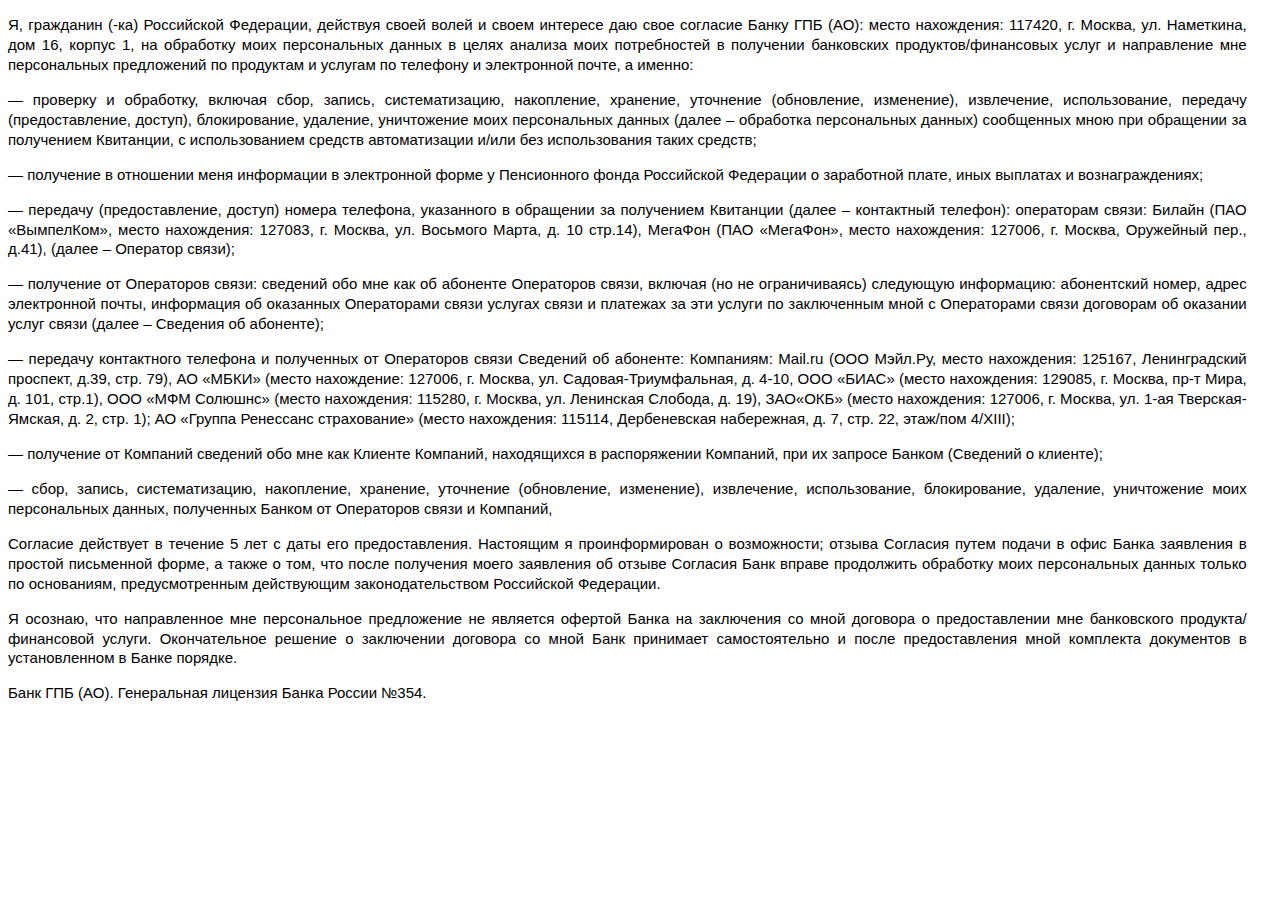
<file: terms/index.html>
<!DOCTYPE html>
<html>
<head>
    <meta http-equiv="Content-Type" content="text/html; charset=UTF-8">
    <meta http-equiv="X-UA-Compatible" content="IE=edge">
    <meta name="viewport" content="width=device-width, initial-scale=1" />
    <title>Условия на обработку моих персональных данных ГПБ (АО)</title>


</head>

<style>
    body {
        font-family: ProximaNova,sans-serif;
        font-size: 15px;
        font-weight: normal;
        font-stretch: normal;
        font-style: normal;
        line-height: 1.33;
        letter-spacing: normal;
    }

    #scroll::-webkit-scrollbar {
        width: 4px;
        background-color: #e9eaf2;
    }
    #scroll::-webkit-scrollbar-thumb {
        border-radius: 4px;
        background-color: #c9ccdb
    }
    #scroll::-webkit-scrollbar-track {
        border-radius: 4px;
        background-color: #e9eaf2;
    }

</style>

<body id="scroll">

<!--<div class="header"><img class="bank-logo" id="bankLogo" src="../img/gazprombank_ru.png"></div>-->

<div style="width: 98%;text-align: justify">
    <p>Я, гражданин (-ка) Российской Федерации, действуя своей волей и своем интересе даю свое согласие Банку ГПБ (АО): место нахождения: 117420, г. Москва, ул. Наметкина, дом 16, корпус 1, на обработку моих персональных данных в целях анализа моих потребностей в получении банковских продуктов/финансовых услуг и направление мне персональных предложений по продуктам и услугам по телефону и электронной почте, а именно:
    </p>
    <p>— проверку и обработку, включая сбор, запись, систематизацию, накопление, хранение, уточнение (обновление, изменение), извлечение, использование, передачу (предоставление, доступ), блокирование, удаление, уничтожение моих персональных данных (далее – обработка персональных данных) сообщенных мною при обращении за получением Квитанции, с использованием средств автоматизации и/или без использования таких средств;
    </p>
    <p>— получение в отношении меня информации в электронной форме у Пенсионного фонда Российской Федерации о заработной плате, иных выплатах и вознаграждениях;
    </p>
    <p> —  передачу (предоставление, доступ) номера телефона, указанного в обращении за получением Квитанции (далее – контактный телефон):  операторам связи: Билайн (ПАО «ВымпелКом», место нахождения: 127083, г. Москва, ул. Восьмого Марта, д. 10 стр.14), МегаФон (ПАО «МегаФон», место нахождения: 127006, г. Москва, Оружейный пер., д.41), (далее – Оператор связи);
    </p>
    <p>— получение от Операторов связи: сведений обо мне как об абоненте Операторов связи, включая (но не ограничиваясь) следующую информацию: абонентский номер, адрес электронной почты, информация об оказанных Операторами связи услугах связи и платежах за эти услуги по заключенным мной с Операторами связи договорам об оказании услуг связи (далее – Сведения об абоненте);
    </p>
    <p>— передачу контактного телефона и полученных от Операторов связи Сведений об абоненте: Компаниям: Mail.ru (ООО Мэйл.Ру, место нахождения: 125167, Ленинградский проспект, д.39, стр. 79), АО «МБКИ» (место нахождение: 127006, г. Москва, ул. Садовая-Триумфальная, д. 4-10, ООО «БИАС» (место нахождения: 129085, г. Москва, пр-т Мира, д. 101, стр.1), ООО «МФМ Солюшнс» (место нахождения: 115280, г. Москва, ул. Ленинская Слобода, д. 19), ЗАО«ОКБ» (место нахождения: 127006, г. Москва, ул. 1-ая Тверская-Ямская, д. 2, стр. 1); АО «Группа Ренессанс страхование» (место нахождения: 115114, Дербеневская набережная, д. 7, стр. 22, этаж/пом 4/XIII);
    </p>
    <p>— получение от Компаний сведений обо мне как Клиенте Компаний, находящихся в распоряжении Компаний, при их запросе Банком (Сведений о клиенте);
    </p>
    <p>— сбор, запись, систематизацию, накопление, хранение, уточнение (обновление, изменение), извлечение, использование, блокирование, удаление, уничтожение моих персональных данных, полученных Банком от Операторов связи и Компаний,
    </p>
    <p>Согласие действует в течение 5 лет с даты его предоставления. Настоящим я проинформирован о возможности; отзыва Согласия путем подачи в офис Банка заявления в простой письменной форме, а также о том, что после получения моего заявления об отзыве Согласия Банк вправе продолжить обработку моих персональных данных только по основаниям, предусмотренным действующим законодательством Российской Федерации.
    </p>
    <p>Я осознаю, что направленное мне персональное предложение не является офертой Банка на заключения со мной договора о предоставлении мне банковского продукта/финансовой услуги. Окончательное решение о заключении договора со мной Банк принимает самостоятельно и после предоставления мной комплекта документов в установленном в Банке порядке.
    </p>
    <p class="copyright">Банк ГПБ (АО). Генеральная лицензия Банка России №354.</p>
</div>

</body>
</html>
</file>
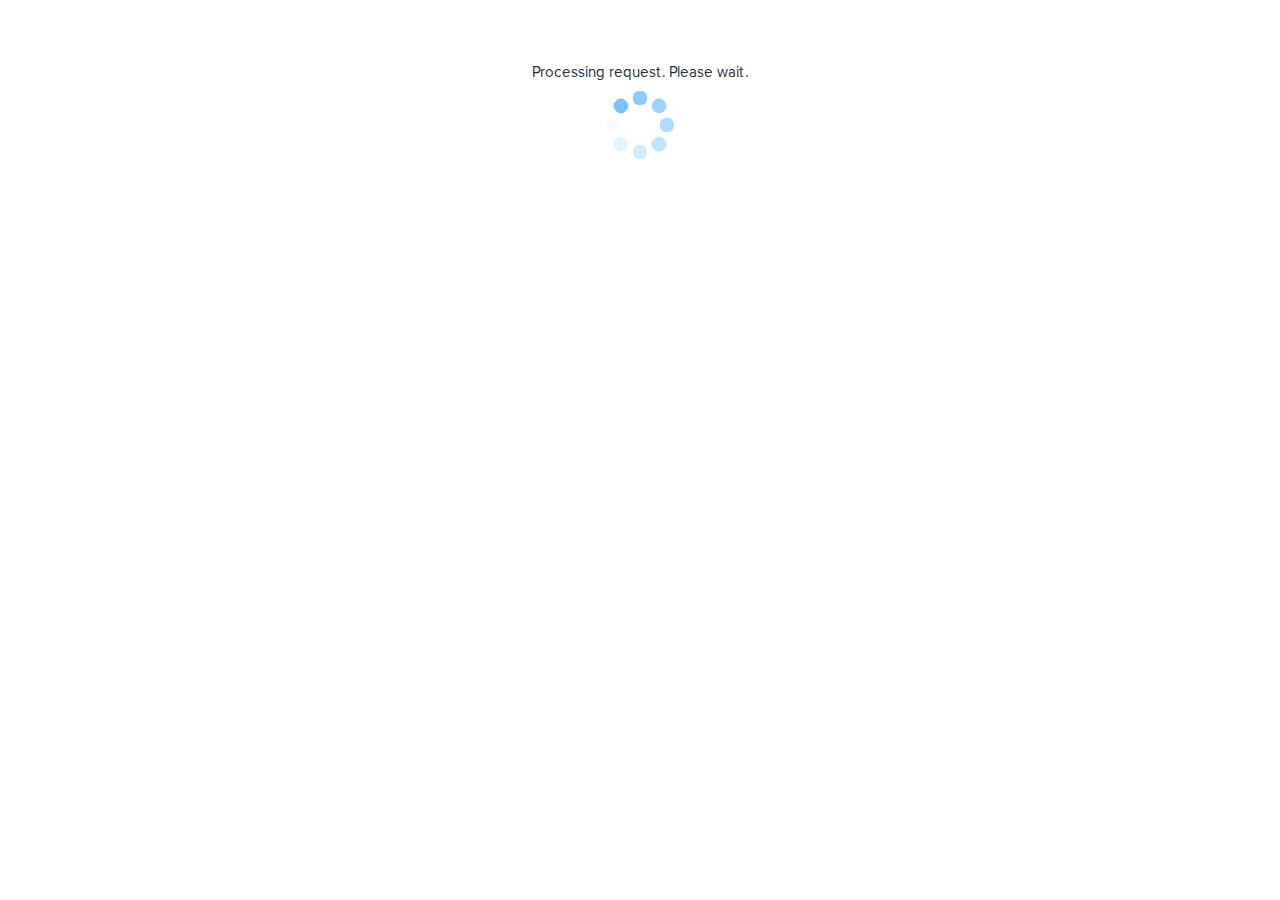
<file: en.index.html>
<!DOCTYPE html>
<html>
<head>
    <meta http-equiv="Content-Type" content="text/html; charset=UTF-8"/>
    <meta http-equiv="X-UA-Compatible" content="IE=edge"/>
    <meta name="viewport" content="width=device-width, initial-scale=1" />
    <meta http-equiv="cache-control" content="no-cache"/>
    <meta http-equiv="pragma" content="no-cache"/>
    <meta http-equiv="expires" content="-1"/>
    <title>Request processing</title>
    <script type="text/javascript" src="js/settings.js"></script>
    <script src="js/paymentpage.min.js?v=487"></script>

    <link rel="stylesheet" href="css/paymentpage.css?v=487"/>
    <script>
        var EXTENDED_CODE_DESCRIPTIONS = {
            2: 'Contact shop Customer Support Service',
            8: 'To conduct an operation one of the limits of the card is exceeded. Contact shop Customer Support Service.',
            104: 'Use other payment card or contact shop Customer Support Service.',
            105: 'To conduct an operation one of the limits of the card is exceeded. Contact shop Customer Support Service.',
            107: 'Please try again later.',
            300: 'Amounts are successfully blocked.',
            1001: 'Contact shop Customer Support Service',
            1003: 'Contact shop Customer Support Service',
            3015: 'The amount on the card is not sufficient.',
            3016: 'The operation is declined by the payment recipient bank.',
            3017: 'The operation is declined by the card issuer.',
            3018: 'The operation on your card is declined by the bank.',
            3019: 'Authorization failed.',
            3020: 'Your type of card is not supported by payment service.',
            3021: 'Check correctness of the card data completion.',
            3023: 'Operation confirmation time has expired (no 3DS-password).',
            3024: 'Error in 3DS-authentication.',
            4010: 'Customer response waiting time has expired.',
            4024: 'Payment is cancelled upon the customer’s initiative.',
            5001: 'Contact shop Customer Support Service',
            5002: 'Please try again later.',
            'SYSTEM_ERROR': 'Contact shop Customer Support Service',
            'LIMIT_EXCEEDED': 'To conduct an operation one of the limits of the card is exceeded. Contact shop Customer Support Service.',
            'FM_REJECTED': 'Use other payment card or contact shop Customer Support Service.',
            'FM_REJECTED_BY_SCORE': 'To conduct an operation one of the limits of the card is exceeded. Contact shop Customer Support Service.',
            'FM_FAILED': 'Please try again later.',
            'PREAUTHORIZATION_OK': 'Amounts are successfully blocked.',
            'REDIRECT_REQUIRED': 'Contact shop Customer Support Service',
            'OFFER_REQUIRED': 'Contact shop Customer Support Service',
            'INSUFFICIENT_FUNDS': 'The amount on the card is not sufficient.',
            'DECLINED_BY_ACQUIRER': 'The operation is declined by the payment recipient bank.',
            'DECLINED_BY_ISSUER': 'The operation is declined by the card issuer.',
            'CARD_FAULT': 'The operation on your card is declined by the bank.',
            'AUTHORIZATION_FAILED': 'Authorization failed.',
            'CARD_NOT_SUPPORTED': 'Your type of card is not supported by payment service.',
            'CARD_DATA_INVALID': 'Check correctness of the card data completion.',
            'AUTHENTICATION_TIMEOUT': 'Operation confirmation time has expired (no 3DS-password).',
            'AUTHENTICATION_FAILED': 'Error in 3DS-authentication.',
            'OFFER_FAILED': 'Customer response waiting time has expired.',
            'OFFER_TIMEOUT': 'Customer response waiting time has expired.',
            'OFFER_DECLINED': 'Payment is cancelled upon the customer’s initiative.',
            'DECLINED_BY_CLIENT': 'Payment is cancelled upon the customer’s initiative.',
            'CPA_REJECTED': 'Contact shop Customer Support Service',
            'CPA_FAILED': 'Please try again later.',
            'DECLINED_BY_EXTERNAL_SYSTEM': 'Operation rejected by the external system.'
        };
    </script>
</head>
<body>

<div class="container">
    <div class="header"><img class="bank-logo" id="bankLogo"></div>
    <div class="main">
        <div id="progress">
            <div class="wait-please">Processing request. Please wait.</div>
            <div class="spinner"></div>
        </div>
        <div class="ascBlock" id="acs"></div>
        <div id="payment-error" class="payment-error">
            <h2 class="red">Payment error</h2>
            <div class="result-description">The server encountered unforeseen errors while transaction processing. Please, try to pay later.</div>
            <div class="btn_single"><a href="{back_url}" tpl-if="back_url"><input type="submit" class="btn btn-primary btn-back" value="Return to merchant"/></a></div>
        </div>
        <div id="cardPage-error" class="payment-error">
            <h2 class="red">Transaction error</h2>
            <div class="result-description">The server encountered unforeseen errors while transaction processing. Please, try to pay later.</div>
            <div class="btn_single"><a href="{back_url}" tpl-if="back_url"><input type="submit" class="btn btn-primary btn-back" value="Return to merchant"/></a></div>
        </div>
        <div id="state-error">
            <h2 class="red">Transaction status acquisition error</h2>
            <div class="result-description">Current status of the transaction does not allow due processing of the request.</div>
            <div class="btn_single"><input type="button" class="btn btn-primary btn-back request-state" value="Return to merchant"></div>
        </div>
        <div id="start-error">
            <h2 class="red">Payment error. Your payment is not accepted.</h2>
            <div class="result-description">Contact shop Customer Support Service</div>
        </div>

        <div id="cardPage" class="registration-page">
            <div class="registration-page__logo">
                <img src="img/GPP_LOGO.svg">
            </div>
            <div class="registration-page__text">
                Adding a card
            </div>
            <form id="payment-form" class="payment-form" name="p.params" action="" method="POST" autocomplete="off">
                <label id="offer-error"></label>
                <div class="card">

                    <div class="input-block">
                        <input id="pan" name="pan" class="empty border-effect" required="required"
                               type="tel"
                               data-rule-pan="true"
                               data-rule-minlength="19"
                               data-msg-required="Please, enter 16 digits minimum"
                               data-msg-pan="Invalid card number"
                               data-msg-minlength="Please, enter 16 digits minimum"
                               value=""
                               tabindex="1"
                               maxlength="23"
                               aria-required="true">
                        <span class="error-container" id="pan-error-conteiner"></span>
                        <label for="pan">Card number</label>
                        <div id="brand-logo-register" class="brand-logo-register"></div>
                        <!--<span class="focus-border"><i></i></span>-->
                        <div id="pan-error-conteiner-card-page"></div>
                    </div>
                    <div class="expiryBlock">
                        <div class="input-block expiry">
                            <input id="expiry" name="expiry" class="empty" value="" required="required"
                                   type="tel"
                                   data-rule-minlength="5"
                                   data-msg="Month between 01 and 12"
                                   data-msg-minlength="Enter 4 digits"
                                   data-msg-required="Enter 4 digits"
                                   data-msg-year="Check the year"
                                   data-msg-month="Month between 01 and 12"
                                   data-msg-expiry="Card is expired"
                                   aria-required="true"
                                   data-next-elem="cvc"
                                   tabindex="2">
                            <span class="error-container"></span>
                            <label for="expiry">Expiry date</label>
                        </div>

                        <div class="input-block cvc">
                            <input id="cvc" name="csc" maxlength="3" type="password" class="empty" required="required"
                                   data-rule-minlength="3"
                                   data-msg-minlength="Enter 3 digits"
                                   data-msg-required="Enter 3 digits"
                                   value=""
                                   tabindex="4"
                                   data-next-elem="register-card"
                                   aria-required="true">
                            <span class="error-container"></span>
                            <label for="cvc">CVC/СVV</label>
                            <span class="info"><span>3 digits from revers side of the card</span></span>
                            <!--<label class="cvc-info">3 digits from revers side of the card</label>-->
                        </div>
                    </div>
                </div>

                <div class="btn-group">
                    <input class="btn btn-primary disabled" id="register-card" type="submit" tabindex="5" value="Add">
                    <input class="btn button_cancel" type="button" value="Cancel" formnovalidate="formnovalidate" tabindex="6">
                </div>
            </form>
            <div class="info-rigistration-page">
                <div class="info-rigistration-page-text">After clicking on the "Add" button, the possibility of adding the card to the Gazprom Pay service will be checked.</div>
                <div class="info-rigistration-page-text text-black">Upon successful addition, an amount of 1 ₽ will be temporarily blocked on the card account</div>
            </div>
        </div>
    </div>
</div>

<div id="resultCardPage">
    <div class="resultCardPage_info">
        <img src="img/result_card_page.svg" alt="">
        <div tpl-if="result.success" class="success">
             <span tpl-if="result.success">{registrationPan}</span></br/>
            The card <br/> added successfully
        </div>
        <div tpl-if="result.failed" class="failed">
            <div class="red">
                The card could not be added
            </div>
            <div class="short-info" tpl-if="result.extendedCode.description">
                {result.extendedCode.description}
            </div>
            <div class="add_another_card">Add another card</div>
        </div>
        <a href="{result.back_url}" class="btn btn-primary btn-back" tpl-if="result.back_url">OK</a>
    </div>
</div>
</body>
</html>
</file>
<file: css/paymentpage.css>
body,html{height:100%}.main,body{background-color:#fff}#start-error,#state-error,.center,.container,.header,.payment-error{text-align:center}.dd,input{outline:0}.nooverflow,.nowrap,.purchase-amount{white-space:nowrap}.ascBlock,.registration-page{box-shadow:0 4px 8px 0 #b5b7bf}a,abbr,acronym,address,applet,article,aside,audio,b,big,blockquote,body,canvas,caption,center,cite,code,dd,del,details,dfn,div,dl,dt,em,embed,fieldset,figcaption,figure,footer,form,h1,h2,h3,h4,h5,h6,header,hgroup,html,i,iframe,img,ins,kbd,label,legend,li,mark,menu,nav,object,ol,output,p,pre,q,ruby,s,samp,section,small,span,strike,strong,sub,summary,sup,table,tbody,td,tfoot,th,thead,time,tr,tt,u,ul,var,video{margin:0;padding:0;border:0;font:inherit;vertical-align:baseline}article,aside,details,figcaption,figure,footer,header,hgroup,menu,nav,section{display:block}#acs,#authentication,#cardPage,#cardPage-error,#offer,#offer-error,#payment-error,#purchase,#result,#resultCardPage,#sbp,#start-error,#state-error,.footer,.hidden,body>.container{display:none}body{line-height:1;min-width:320px;font-family:ProximaNova,sans-serif;margin:0;padding:0;font-size:15px;color:#262c40}ol,ul{list-style:none}blockquote,q{quotes:none}blockquote:after,blockquote:before,q:after,q:before{content:'';content:none}.ascBlock:after,.gpp-button::after,input[type=checkbox]+label:before{content:''}@font-face{font-family:ProximaNova;font-weight:300;font-style:normal;src:url(../fonts/proxima_nova_regular.eot);src:url(../fonts/proxima_nova_regular.eot?#iefix) format('embedded-opentype'),url(../fonts/proxima_nova_regular.woff2) format('woff2'),url(../fonts/proxima_nova_regular.woff) format('woff'),url(../fonts/proxima_nova_regular.ttf) format('truetype'),url(../fonts/proxima_nova_regular.svg#proxima_nova_regular) format('svg')}@font-face{font-family:ProximaNova;font-weight:700;font-style:normal;src:url(../fonts/proxima_nova_bold.eot);src:url(../fonts/proxima_nova_bold.eot?#iefix) format('embedded-opentype'),url(../fonts/proxima_nova_bold.woff2) format('woff2'),url(../fonts/proxima_nova_bold.woff) format('woff'),url(../fonts/proxima_nova_bold.ttf) format('truetype'),url(../fonts/proxima_nova_bold.svg#proxima_nova_bold) format('svg')}.container{min-height:100%;padding-bottom:145px;margin-bottom:-166px;box-sizing:border-box}@media (max-width:480px){.container{margin-bottom:-155px}}@media (max-width:400px){.container{margin-bottom:-155px}}.header,.main{width:375px}.nooverflow,input{width:100%;position:relative}.main{margin:0 auto 40px;padding:5px 0}.bold{font-weight:600!important}.left{text-align:left}.green{color:#31a64a}.red{color:#c23d3d}.font20{font-size:20px;line-height:1.2;font-weight:700}.nooverflow{overflow-x:hidden;text-overflow:ellipsis;display:inline-block;margin-right:-100px}.spinner{height:90px;background:url(../img/spinner.gif) center top no-repeat}.input-block{position:relative;margin-top:24px}input{-webkit-appearance:none;-moz-appearance:none;appearance:none;color:#232324;font-size:15px;padding:23px 16px 0;height:56px;border-radius:8px;border:none;transition-property:border-color,box-shadow;background-color:#ECEFF3;box-sizing:border-box}input#pan{padding-left:50px}.input-block input.error{background:#FBEEEC}.input-block input.error.remove-error{background-color:#ECEFF3}.input-block input~label{color:#232324;opacity:.5;font-weight:400;font-size:16px;position:absolute;left:16px;top:22px;transition:top .5s}.input-block input.error~label{color:#DF594A}.input-block input.error.remove-error~label{color:#232324}.input-block input.error.remove-error~span label{display:none!important}.input-block input:focus~label{transition:all .3s ease;font-size:12px;top:9px}.input-block input:disabled~.brand-logo-register,.input-block input:focus~.brand-logo-register,.input-block input:not(.empty)~.brand-logo-register{transition:all .3s ease;opacity:1;z-index:1}.input-block input:disabled~label,.input-block input:not(.empty)~label{font-size:12px;top:9px}.input-block #customer_email~label,.input-block #email~label{top:9px}.input-block #customer_email~label{color:#262c40}.empty{color:#6c748b}.no-mobile{display:none}.form-input{position:relative}input[type=checkbox]{height:auto;position:absolute;opacity:0;z-index:1}input[type=checkbox]+label:before{position:absolute;left:0;vertical-align:middle;display:inline-block;margin-right:10px;width:20px;height:20px;background-color:#fff;border:2px solid #e3e5ec;border-radius:6px;transition:all .1s}.card,.header{margin:0 auto}input[type=checkbox]:checked+label:before{background-color:#4066e9;border-color:#4066e9;background-image:url(../img/checkmark.svg);background-size:15px;background-repeat:no-repeat;background-position:center}input[type=checkbox]:disabled+label:before{opacity:.4}input[type=checkbox]+label{padding-left:34px;line-height:19px;cursor:pointer;display:flex;align-items:center;flex-wrap:wrap;width:fit-content;position:relative}a{color:#000;text-decoration:none}a:hover{text-decoration:underline}.header{padding:20px 0 0;height:auto}.bank-logo{height:42px;display:none}.card,.merchant-logo,.purchase-info{display:inline-block}.order{text-align:left;padding:0 40px 32px;border-bottom:1px solid #e3e5ec}.btn,.email,.save-card-info,.wait-please{text-align:center}.copyright,.purchase-amount{padding-top:16px}.merchant-info{float:right}.merchant-logo{width:248px;height:88px;background-size:contain;background-position:center center;background-repeat:no-repeat}.purchase-info{max-width:456px}.purchase-amount{font-size:28px;line-height:1.14}.purchase-amount .rub{font-size:29px}.purchase-amount,.purchase-description{font-weight:700}.purchase-description{word-wrap:break-word}.payment-form{padding-top:24px}.card{position:relative;width:424px;min-height:236px;font-size:15px;border-radius:16px;background-color:#f6f6f9;padding:32px}.brand-logo-register,.info,.info span,.info span:after,.info:after{position:absolute}.brand-logo,.brand-logo-register{margin-left:auto;transition:all .3s;z-index:5}.brand-logo{background:url(../img/logo-pay-system_2.svg) left center no-repeat;background-size:cover;background-position-x:right;height:32px;width:275px}.brand-logo-register{background:url(../img/payment_systems_register.svg) 5% 50% no-repeat;height:28px;width:28px;opacity:0;left:16px;top:24px}.cvc,.cvc input,.expiry,.expiry input{width:156px}.mir{background-position:-182px}.mastercard{background-position:-128px}.maestro{background-position:-236px}.upi{background-position:-290px}.visa{background-position:-75px}.wait-please{margin:40px 0 0}.expiryBlock{display:flex;justify-content:space-between;margin-top:16px}.btn,.cvc,.expiry{display:inline-block}.email{margin:30px auto 0}.email p{text-align:left;display:block}#email-input{width:100%;padding-bottom:10px;background-color:#fff!important}.info{display:block;top:16px;right:16px;width:24px;height:24px;font-size:13px;color:#fff}.info:after{content:url([data-uri]);opacity:.5;left:2px;top:3px}.dd:after,.info span:after{content:""}.info span{display:none;padding:11.8px 12px 15.2px;border-radius:2px;background-color:#343d57;width:max-content;right:-12px;bottom:35px;opacity:0;transition:opacity 1s}.btn,.save-card-info{font-size:15px;transition:all .3s}.info span:after{top:100%;right:20px;border-width:4px;border-style:solid;border-color:#343d57 transparent transparent}.info:hover span,info:focus span{display:block;opacity:1;z-index:9}.card .save-card{display:none;position:relative;margin-top:24px;text-align:left}.save-card-info{display:none;margin:20px auto;padding:0 32px;line-height:150%;color:#999}.btn-group{display:block;margin-top:32px}.btn{width:auto;border:none;border-radius:8px;color:#262c40;background-color:#fff;outline:0!important;box-sizing:border-box;text-decoration:none!important;padding:10px 20px;height:40px;cursor:pointer}.btn-back{margin-top:24px;color:#4066e9;border:0;border:none;line-height:1.3}.btn-primary{min-width:128px;color:#fff;font-size:16px;background:#0079C2;border-radius:8px;width:100%}.btn-border{border:1px solid #c8ccdb}.btn-email{min-width:auto;margin-top:16px}.btn-primary:active,.btn-primary:focus,.btn-primary:hover{background-color:#0079C2}.btn.disabled,.btn:disabled{background-color:#f6f6f9;color:#6c748b}.receipt_result .btn{width:164px;padding:unset}.receipt_result .btn-group{display:flex;justify-content:space-evenly}.result-footer-receipt{display:none;margin:30px 0 -40px;padding:18px 31px;background:#F4F6FA;font-size:13px;color:#6c748b;line-height:1.2;border-radius:0 0 8px 8px;text-align:left}.result-footer-receipt a{color:#6c748b;font-size:13px;text-decoration:underline}input[name="src.pan"].valid,input[name="src.csc"].valid,input[name="src.expiry"].valid,input[name="customer.msisdn"].valid,input[name="customer.email"].valid{border-color:#31a64a;position:relative}input[name="src.pan"].valid~label,input[name="customer.msisdn"].valid+label,input[name="customer.email"].valid+label{text-align:left;width:94%}input[name="src.expiry"].valid~label{text-align:left;width:88%}input[name="src.csc"].valid~label{text-align:left;width:68%}input[name="src.pan"].valid~label:before,input[name="src.csc"].valid~label:before,input[name="src.expiry"].valid~label:before,input[name="customer.msisdn"].valid+label:before,input[name="customer.email"].valid+label:before{content:url(../img/validInput.svg);position:absolute;right:0;top:7px;height:24px;width:24px}input[name="customer.msisdn"],input[name="customer.email"]{font-family:ProximaNova,sans-serif}.error-container{padding-top:4px;font-weight:500;font-size:12px;display:block;text-align:left}label.error{color:#DF594A;display:inline-block;position:relative;z-index:3;padding-left:0}.not-commission{font-size:13px;line-height:1.23;color:#6c748b}#cardPage{padding:20px 24px}.registration-page{border-radius:25px}.registration-page__text{margin-top:24px;font-weight:700;font-size:20px;color:#262C40;text-align:left}.registration-page .card{width:100%;padding:0;min-height:auto;border-radius:0;background-color:#fff}.registration-page .card .input-block{margin-top:0}.registration-page .btn-group{display:flex;flex-direction:column;margin-top:24px}.registration-page .btn-group .btn-primary,.registration-page .btn-group .button_cancel{border-radius:8px;height:40px;font-size:16px;padding:0;display:flex;align-items:center;font-weight:400}.registration-page .btn-group .btn-primary{background:#0079C2;color:#fff;justify-content:center}.registration-page .btn-group .btn-primary.disabled{background:#E3E5EC;color:#8189A3}.registration-page .btn-group .button_cancel{background:#F2F5FF;margin-top:8px;color:#0079C2;justify-content:center}.registration-page .info-rigistration-page{display:none;width:277px;margin:8px auto 0;transition:all .3s ease}.registration-page .info-rigistration-page.show{transition:all .3s ease;display:block}.registration-page .info-rigistration-page .info-rigistration-page-text{color:#909499;font-weight:400;font-size:12px}h1,h2{font-weight:700}.registration-page .info-rigistration-page .info-rigistration-page-text:first-child{margin-bottom:25px}#result .row,#resultCardPage .row{max-width:488px;width:100%;margin:0 auto}#result .row.no-width{max-width:none;width:auto}#result .row.padding-0-30{padding:0 30px}#result .payment-info>table{width:90%}.payment-info .hr{border-bottom:1px solid #e3e5ec;margin:35px 0 32px}.result-icon{display:inline-block;width:56px;height:56px;margin-bottom:16px}.result_go_to_main{margin-top:24px}.result_go_to_main a{color:#fff;font-size:15px;display:flex;align-items:center;justify-content:center;max-width:184px;margin:0 auto}.payment-info .success{background-image:url([data-uri])}.payment-info .failed{background-image:url([data-uri])}#receipt_result .receipt{background-image:url([data-uri])}td,th{text-align:left;vertical-align:top;line-height:1.33}#resultCardPage .resultCardPage_info,.ascBlock,.footer,.offer-form,.wallet-text{text-align:center}.payment-info .text,.payment-info .title{word-break:break-all}.payment-info .title{color:#6c748b}h1{font-size:24px;line-height:1.2}h2{font-size:20px;line-height:1.2}.result-description{margin-top:8px;font-size:15px;line-height:1.2;color:#6c748b}.result-description.black{color:#262c40}.payment-error .result-description{display:inline-block;width:80%}.print_receipt{display:none}#agree_data_processingArea .terms{color:#7291ff;margin-left:4px;text-decoration:none}#offer-error,.applepay-error{color:#c23d3d;display:none;font-weight:700}#agree_data_processingArea .terms:hover,.example-ps a,.terms{text-decoration:underline}#offer-error{line-height:40px;margin:20px 0 0 14px;text-overflow:ellipsis;overflow:hidden}.footer{margin:0 auto;max-width:482px;clear:both}.footer p{margin:0;font-size:13px;line-height:1.23;color:#6c748b}.refusal{display:none}.lock img{vertical-align:middle;padding-right:8px}.secure-logo img{width:100%;max-width:482px;max-height:64px}@supports (-webkit-appearance:-apple-pay-button){.apple-pay-button{-webkit-appearance:-apple-pay-button}.apple-pay-button-black{-apple-pay-button-style:#000}.apple-pay-button-white{-apple-pay-button-style:#fff}.apple-pay-button-white-with-line{-apple-pay-button-style:white-outline}}@supports not (-webkit-appearance:-apple-pay-button){.apple-pay-button{background-size:100% 60%;background-repeat:no-repeat;background-position:50% 50%;border-radius:8px;padding:0;box-sizing:border-box;min-width:200px;min-height:32px;max-height:64px}.apple-pay-button-black{background-image:-webkit-named-image(apple-pay-logo-white);background-color:#000}.apple-pay-button-white,.apple-pay-button-white-with-line{background-image:-webkit-named-image(apple-pay-logo-black);background-color:#fff}.apple-pay-button-white-with-line{border:.5px solid #000}}.wallet-container{display:none;padding:0 32px 35px;border-bottom:1px solid #e3e5ec}#pay_by_card{margin-top:27px}.apple-pay-container,.google-pay-container,.sbp-container{display:none;margin:0 10px}.apple-pay-container{height:56px}.wallet-text{color:#262c40;font-size:20px;font-weight:700;margin:32px 0 24px}.apple-pay-button{display:inline-block}.visible{visibility:visible;display:block}.unvisible{visibility:hidden;display:none}.wallet-buttons{display:flex;align-items:center;justify-content:center;flex-wrap:wrap}.wallet-buttons>div{margin-bottom:10px}.gpay-button.black.plain,.gpay-button.black.short{padding:14px 24px;border-radius:8px}.apple-pay-button,.google-pay-container .gpay-button.short,.gpp-button,.sbp-button{width:100%;max-width:232px;height:56px}.apple-pay-button:hover,.gpay-button:hover{background-color:#292929}.apple-pay-button:active,.gpay-button:active{background-color:#3d3d3d}#qrcode{display:inline-block}.sbpTips,.sbpTipsMobile{margin:20px auto;font-size:14px;line-height:150%;color:#999}.sbp-button{background:url(../img/logo-sbp.svg) center no-repeat #1D1347;background-origin:content-box;background-size:contain;padding:10px}.cashBack{position:absolute;height:16px;width:100px;background:url(../img/GPP_cashBack.svg) center no-repeat;background-size:contain;font-size:0;top:-8px;right:5%;line-height:1;display:flex;align-items:center;justify-content:center;border-radius:20px;text-transform:none}.dd,.gpp-button,.item-receipt,.receipt .payment-info{position:relative}.gpp-button{background:linear-gradient(90deg,#043D93 9%,#0079C2 40%,#0079C2 63%,#043D93 96%) center no-repeat;padding:5px 0 8px}.gpp-button::after{display:block;background:url(../img/gpay_logo.svg) center no-repeat;background-size:auto 43px;height:43px}.gpp-button:hover{opacity:.8}#checkWantReceipt{width:calc(100% + 200px);margin-left:-100px}.msisdn_email{display:flex;justify-content:space-around}.msisdn_email .input-block{width:45%}.delimetr_fields{padding-top:20px}.marginCorrect{margin:0 100px}#receipt_result .error,#receipt_result .success{display:none}#receipt_result .error,#receipt_text{font-size:13px;line-height:1.23;margin:16px 0;padding-left:21px;background-repeat:no-repeat;background-position:top left}#receipt_text{color:#f07925;background-image:url([data-uri])}#receipt_result .error{background-image:url([data-uri])}.receipt_result{display:inline-block;max-width:384px}.receiptFields .input-block{margin:0 0 24px}.receiptFields #agree_advertisingArea{margin-top:16px}.receiptFields #agree{z-index:0}.terms{cursor:pointer}#result.receipt .row.result-receipt-info-table{max-width:none;margin:0 auto;padding:0 30px;width:50%}#result.receipt .row.result-receipt-info-table .amount th{font-weight:700}#result .no-result-open{display:none}.border-left{border-left:5px solid grey;padding:2px 15px 5px;margin:7px auto}.item-receipt{margin-top:30px}.item-receipt:first-child{margin-top:0}.item-receipt b{margin-bottom:13px;font-weight:700}.dropdown tbody{display:table;width:100%}.dropdown tbody tr td:first-child{width:200px}.dd{cursor:pointer}.dd .sum{margin-left:156px}.dd:after{width:0;height:0;position:absolute;right:16px;top:12px;margin-top:-3px;border-width:6px 6px 0;border-style:solid;border-color:grey transparent}.overlayer,.questionReceiptOverlayer{display:none;z-index:9;height:100%;overflow:auto}.dd.active:after{border-width:0 6px 6px}.dd .dropdown{display:none;transition:all .3s ease-out;pointer-events:none}.dd.active .dropdown{display:block;pointer-events:auto}.dd b{display:inline-block;width:85%}.questionReceipt::after{content:url(../img/question.svg);margin-left:6px;position:relative;top:2px}.questionReceiptOverlayer{position:fixed;left:0;top:0;width:100%;background-color:rgba(24,27,37,255)}.questionReceiptOverlayer::-webkit-scrollbar{width:4px;background-color:#e9eaf2}.questionReceiptOverlayer::-webkit-scrollbar-thumb{border-radius:4px;background-color:#c9ccdb}.questionReceiptOverlayer::-webkit-scrollbar-track{border-radius:4px;background-color:#e9eaf2}.questionReceiptOverlayer .closer{display:flex;justify-content:center;align-items:center;width:38px;height:38px;position:absolute;top:5%;right:5%;color:#fff;font-size:26px;background:#2a2d36;border-radius:50%}.questionReceiptOverlayer .closer:hover{cursor:pointer}.questionReceiptInfo-header{padding:0 30px}.questionReceiptOverlayer .questionReceiptInfo{max-width:800px;width:100%;background-color:#fff;border-radius:8px;margin:116px auto 40px;padding-top:40px;box-sizing:border-box}.questionReceiptInfo-shortDesc{background:#F4F6FA;margin-top:18px;border-radius:8px;padding:18px 24px 18px 63px;line-height:1.2;position:relative}.questionReceiptInfo-shortDesc:before{content:url([data-uri]);position:absolute;left:22px;top:14px}.questionReceiptInfo__example .example-caption{margin-top:30px;padding:0 30px;font-weight:700}.questionReceiptInfo__example .example-receipt{margin-top:30px;padding:30px 30px 0;border-top:1px solid #e3e5ec;position:relative}.questionReceiptInfo__example .example-receipt h2{font-size:25px}.questionReceiptInfo__example .example-receipt table{width:80%;margin-top:35px}.questionReceiptInfo__example .example-receipt .title{color:#6c748b;width:50%}.questionReceiptInfo__example .example-receipt .text{width:50%}.questionReceiptInfo__example .example-receipt .margin td{padding-top:16px}.questionReceiptInfo__example .example-receipt .amount th{padding-top:16px;color:#262c40;font-weight:700}.example-receipt-named{margin-top:30px;padding:30px;border-top:1px solid #e3e5ec;border-bottom:1px solid #e3e5ec;position:relative}.example-receipt-named-item{display:flex;flex-direction:column;align-items:flex-start;position:relative;margin-top:30px}.example-receipt-named-item:first-child{margin-top:0}.example-receipt-named-item:after{content:"›";position:absolute;right:0;transform:rotate(90deg);color:#6c748b;font-size:33px}.example-receipt-named-item .payment-name{font-weight:700}.example-receipt-named-item .payment-amount{display:flex;align-items:center;justify-content:flex-start;font-size:13px;margin-top:10px}.example-receipt-named-item .payment-amount .text{color:#6c748b;margin-right:7px}.example-stamp{margin-top:30px;padding:0 30px}.example-stamp img{margin-left:auto;display:block}.example-ps{margin-top:30px;padding:18px 31px;background:#F4F6FA;font-size:13px;color:#6c748b;line-height:1.2;border-radius:0 0 8px 8px}.example-ps a{color:#6c748b;font-size:13px}.overlayer{position:fixed;left:0;top:0;width:100%;background-color:#000;background-color:rgba(52,61,87,.8)}body.overlaying .overlayer{display:block;overflow:hidden}.overform{position:relative;background-color:#fefefe;margin:70px auto;padding:56px 72px;max-width:800px;width:80%;height:70%;border-radius:8px;display:flex;flex-direction:column}.overlayer-accept{min-width:auto;margin-right:16px}.overform iframe{max-width:100%;max-height:100%}.ascBlock{overflow:hidden}.ascBlock:after{position:fixed;width:100%;height:100%;top:0;z-index:-1;left:0}#acsFrame{width:100%;max-width:500px;height:100vh;max-height:600px;background-color:#fff;border:0;border-radius:4px;z-index:100}.border-effect{transition:.8s}.border-effect~.focus-border:after,.border-effect~.focus-border:before{content:"";position:absolute;top:0;left:50%;width:0;height:1px;background-color:#4066e9;transition:.7s}.border-effect~.focus-border:after{top:auto;bottom:0}.border-effect~.focus-border i:after,.border-effect~.focus-border i:before{content:"";position:absolute;top:50%;left:0;width:1px;height:0;background-color:#4066e9;transition:.9s}.border-effect~.focus-border i:after{left:auto;right:0}.border-effect:focus~.focus-border:after,.border-effect:focus~.focus-border:before{left:5px;width:95%;transition:.7s}.border-effect:focus~.focus-border i:after,.border-effect:focus~.focus-border i:before{top:5px;height:80%;transition:.9s}#resultCardPage{background:rgba(114,116,134,.7);position:absolute;top:0;width:100%;height:100%;z-index:2}#resultCardPage.showRes{display:flex;align-items:center;justify-content:center}#resultCardPage .resultCardPage_info{width:327px;background:#fff;border-radius:8px;display:flex;align-items:center;justify-content:center;flex-direction:column;padding:19px 24px 24px;box-sizing:border-box}#resultCardPage .resultCardPage_info .success{color:#262C40;font-weight:700;font-size:20px;line-height:24px;margin-top:26px}#resultCardPage .resultCardPage_info .failed{font-size:16px;margin-top:26px}#resultCardPage .resultCardPage_info .failed .red{color:#DF594A;font-weight:700;font-size:20px;line-height:24px;width:90%;margin:0 auto}#resultCardPage .resultCardPage_info .failed .short-info{line-height:22px;margin-top:24px;font-weight:600}#resultCardPage .resultCardPage_info .failed .add_another_card{color:#5D5F61;margin-top:16px}#pan-error-conteiner-card-page{text-align:left}@media print{body{background:0 0}.header{border-bottom:0;padding-bottom:0}.result-footer-receipt{display:block}.footer{display:none!important}.print_receipt{display:block;padding:0 16px}.print_receipt table,.print_receipt tbody,.print_receipt tr{width:100%!important;padding:0!important}.print_receipt h2{text-align:left;margin-bottom:10px}.print_receipt .amount{font-weight:600}.result-receipt-info-table{display:none}.print_receipt table{margin:0!important}.print_receipt tr{margin-bottom:4px}.print_receipt tr .title{width:35%!important}.stamp-print{display:block!important}#receipt_result{display:none}#result .no-result-open{display:block}#result .no-result-open .item-receipt .dropdown{display:block!important}.no-print{display:none}.dd:after{display:none!important}}@media (min-width:800px){.saved-card .input{width:90%;text-align:right;font-size:24px}.ascBlock{margin:50px 0}.apple-pay-button,.google-pay-container .gpay-button.short,.gpp-button,.sbp-button{width:232px}}@media (max-width:680px){.header,.order,.purchase-description{text-align:center}.header{padding:24px 0}.merchant-info{float:none}#offer-error{font-size:28px}.card{width:100%;padding:24px 16px;box-sizing:border-box}.wallet-container{padding:0}.btn,.google-pay-container .gpay-button.short,.sbp-button{width:100%}.save-card-info{text-align:justify!important}.apple-pay-container,.google-pay-container,.sbp-container{width:100%;margin:10px 0}.apple-pay-button,.google-pay-container .gpay-button.short,.gpp-button,.sbp-button{width:100%;max-width:100%}#checkWantReceipt{width:auto;margin-left:0}.msisdn_email{flex-direction:column}.msisdn_email .input-block{width:98%}.payment-info .hr{margin:27px 0 24px}tr{width:100%;margin-bottom:4px}.overform{padding:24px 16px}#result.receipt .row.result-receipt-info-table{width:100%;padding:0 16px}.delimetr_fields{padding-top:0;text-align:center;margin:6px 0 12px}.receiptFields .input-block.show_msisdn{margin-bottom:0}#result .row.padding-0-30{padding:0}.marginCorrect{margin:0}}@media (max-width:600px){input[name="src.csc"].valid~label{width:88%}.ascBlock,.registration-page{box-shadow:none}}@media (max-width:510px){input[name="src.csc"].valid~label{width:86%}.questionReceiptInfo__example .example-receipt table{width:100%}.questionReceiptInfo__example .example-receipt .title{width:40%}.dropdown tbody tr td:first-child{width:160px}.dd .sum{margin-left:116px}}@media (max-width:464px){#agree_data_processingArea .terms{margin-left:0}input[name="src.csc"].valid~label{width:84%}.questionReceiptInfo-shortDesc{padding:18px 10px 18px 40px}.questionReceiptInfo-shortDesc:before{left:10px}}@media (max-width:400px){input[name="src.csc"].valid~label{width:82%}input[name="src.expiry"].valid~label{width:92%}input[name="src.pan"].valid~label{text-align:left;width:92%}}@media screen and (max-width:380px){.header,.main{width:100%}.card,.cvc,.expiry{width:50%}.cvc input,.expiry input{width:95%}#resultCardPage .resultCardPage_info{box-sizing:border-box;width:95%}}@media (max-width:360px){input[name="src.csc"].valid~label{width:80%}}@media (max-width:351px){.questionReceipt::after{margin-left:2px}}@media (max-width:330px){input[name="src.csc"].valid~label{width:78%}}@media (max-width:327px){.questionReceipt{position:absolute;right:10px;top:7px}}@media (max-width:800px){.apple-pay-button,.google-pay-container .gpay-button.short,.gpp-button,.sbp-button{width:308px}}@media (max-width:768px){.container{margin-bottom:-122px}.purchase-info{max-width:352px}.apple-pay-button,.google-pay-container .gpay-button.short,.gpp-button,.sbp-button{width:308px}.cashBack{height:20px;width:120px;top:-10px}}.text-black{color:#000000!important}
</file>
